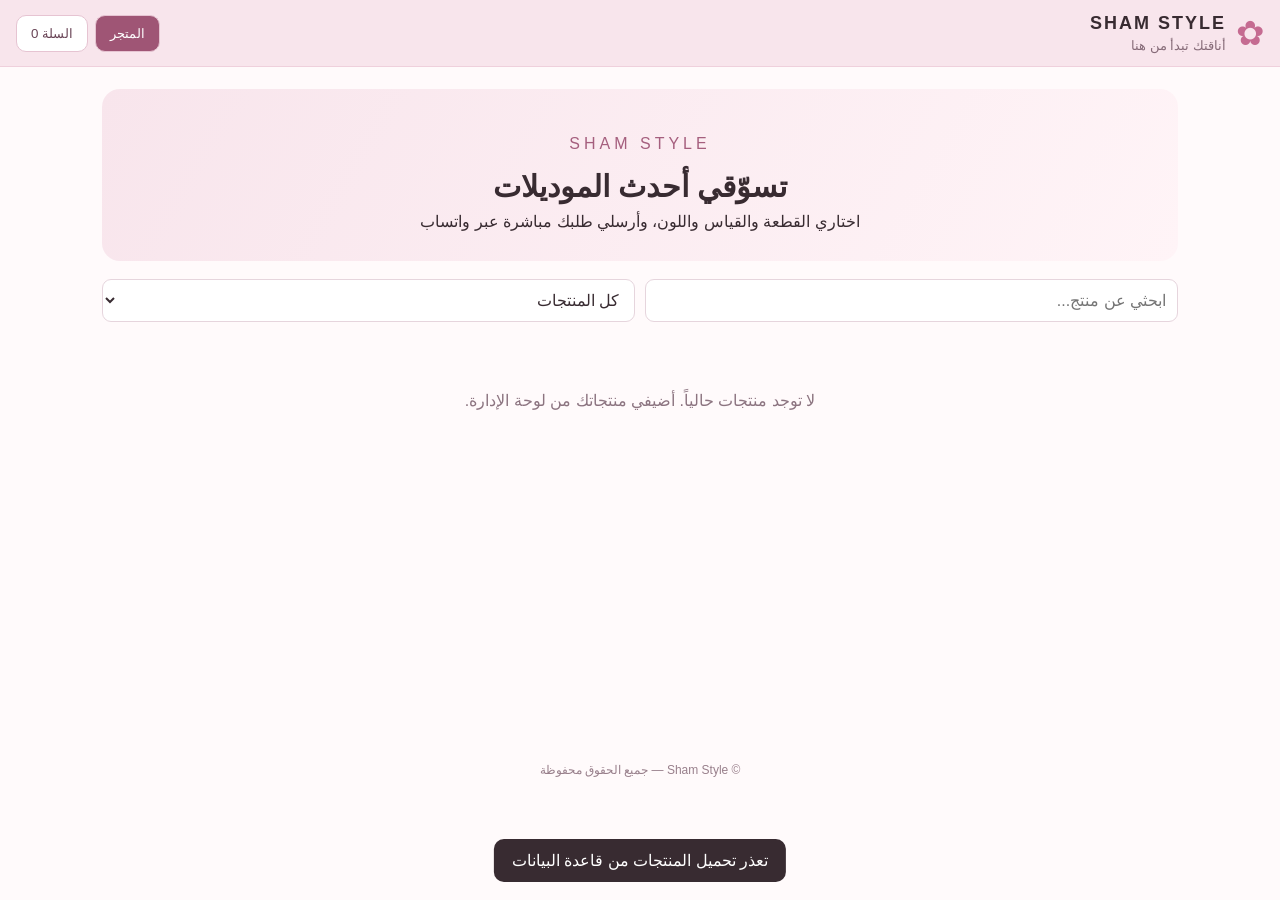
<file: index.html>
<!doctype html>
<html lang="ar" dir="rtl">
<head>
  <meta charset="UTF-8">
  <meta name="viewport" content="width=device-width, initial-scale=1">
  <meta name="theme-color" content="#f7dce7">
  <title>Sham Style | شام ستايل</title>
  <link rel="stylesheet" href="style.css">
</head>
<body>

<header class="top">
  <div class="brand">
    <span class="flower">✿</span>
    <div>
      <b>SHAM STYLE</b>
      <small>أناقتك تبدأ من هنا</small>
    </div>
  </div>
  <nav>
    <button class="navbtn active" data-view="shop">المتجر</button>
    <button class="navbtn" data-view="cart">السلة <span id="cartCount">0</span></button>
  </nav>
</header>

<main>
  <section id="shopView" class="view">
    <div class="hero">
      <p>SHAM STYLE</p>
      <h1>تسوّقي أحدث الموديلات</h1>
      <span>اختاري القطعة والقياس واللون، وأرسلي طلبك مباشرة عبر واتساب</span>
    </div>

    <div class="toolbar">
      <input id="search" placeholder="ابحثي عن منتج...">
      <select id="categoryFilter">
        <option value="">كل المنتجات</option>
      </select>
    </div>

    <div id="products" class="products"></div>

    <p id="emptyShop" class="empty" hidden>
      لا توجد منتجات حالياً. أضيفي منتجاتك من لوحة الإدارة.
    </p>
  </section>

  <section id="productDetailsView" class="view" hidden>
    <button type="button" id="backToShop" class="light">رجوع للمتجر</button>
    <div id="productDetails"></div>
  </section>

  <section id="cartView" class="view" hidden>
    <h1>سلة التسوق</h1>
    <div id="cartItems"></div>

    <div class="checkout">
      <h2>بيانات التوصيل</h2>

      <div class="formgrid">
        <label>الاسم الكامل
          <input id="customerName" placeholder="الاسم">
        </label>

        <label>رقم الهاتف
          <input id="customerPhone" inputmode="tel" placeholder="09xxxxxxxx">
        </label>

        <label>المحافظة
          <select id="governorate">
            <option value="">اختاري المحافظة</option>
            <option value="دمشق">دمشق</option>
            <option value="حلب">حلب</option>
            <option value="إدلب">إدلب</option>
            <option value="طرطوس">طرطوس</option>
            <option value="اللاذقية">اللاذقية</option>
            <option value="حماة">حماة</option>
            <option value="حمص">حمص</option>
            <option value="السويداء">السويداء</option>
            <option value="درعا">درعا</option>
          </select>
        </label>

        <label>طريقة التوصيل
          <select id="delivery">
            <option value="">اختاري طريقة التوصيل</option>
            <option value="قدَموس">قدَموس</option>
            <option value="مسارات والهرم">مسارات والهرم</option>
            <option value="توصيل ضمن دمشق">توصيل ضمن دمشق</option>
          </select>
        </label>

        <label class="wide">الفرع
          <select id="branchAddress">
            <option value="">اختاري الفرع بعد اختيار طريقة التوصيل</option>
          </select>
        </label>

        <label class="wide">العنوان بالتفصيل
          <input id="customerAddress" placeholder="المنطقة والشارع وأقرب نقطة دالة">
        </label>

        <label class="wide">ملاحظات إضافية
          <textarea id="notes" rows="2"></textarea>
        </label>
      </div>

      <div class="total">
        المجموع: <strong id="cartTotal">0</strong> ل.س
      </div>

      <button id="sendOrder" class="primary full">
        إرسال الطلب عبر واتساب
      </button>

      <small class="hint">
        ستظهر تفاصيل المنتجات والقياسات والألوان وروابط الصور ضمن رسالة الطلب.
      </small>
    </div>
  </section>

  <section id="adminView" class="view" hidden>
    <div class="adminhead">
      <div>
        <h1>لوحة إدارة شام ستايل</h1>
        <p>إضافة المنتجات وتعديلها وإدارة الخيارات.</p>
      </div>
      <button id="logoutAdmin" class="light">إغلاق الإدارة</button>
    </div>

    <form id="productForm" class="panel">
      <h2 id="formTitle">إضافة منتج جديد</h2>
      <input type="hidden" id="editId">

      <div class="formgrid">
        <label>اسم المنتج
          <input id="pName" required placeholder="اسم المنتج">
        </label>

        <label>السعر (ل.س)
          <input id="pPrice" type="number" min="0" required>
        </label>

        <label>التصنيف
          <input id="pCategory" placeholder="ملابس / بيجامات">
        </label>

        <label>رابط صورة المنتج
          <input id="pImage" type="url" placeholder="https://...">
        </label>

        <label class="wide">اختاري حتى 5 صور من جهازك
          <input id="pFile" type="file" accept="image/*" multiple>
        </label>

        <label class="wide">القياسات — كل قياس بسطر منفصل
          <textarea id="pSizes" rows="3" placeholder="S&#10;M&#10;L&#10;XL&#10;XXL"></textarea>
        </label>

        <label class="wide">الألوان — كل لون بسطر منفصل
          <textarea id="pColors" rows="3" placeholder="أسود&#10;زيتي&#10;خمري"></textarea>
        </label>

        <label class="wide">وصف المنتج
          <textarea id="pDescription" rows="2"></textarea>
        </label>
      </div>

      <div class="actions">
        <button class="primary" type="submit">حفظ المنتج</button>
        <button class="light" type="button" id="cancelEdit">إلغاء</button>
      </div>

      <p class="hint">
        يمكنك اختيار حتى 5 صور للمنتج. ستظهر الصورة الأولى في واجهة المتجر وباقي الصور داخل تفاصيل المنتج.
      </p>
    </form>

    <h2>المنتجات الحالية</h2>
    <div id="adminProducts" class="adminlist"></div>
  </section>
</main>

<footer>© Sham Style — جميع الحقوق محفوظة</footer>

<div id="toast" class="toast" aria-live="polite"></div>

<script src="config.js"></script>
<script src="app.js?v=3"></script>
<script src="product-link.js"></script>
</body>
</html>
</file>
<file: style.css>
* {
  box-sizing: border-box;
}

body {
  margin: 0;
  background: #fffafb;
  color: #382b31;
  font-family: Arial, Tahoma, sans-serif;
  direction: rtl;
}

.top {
  background: #f8e5ec;
  border-bottom: 1px solid #efd0dc;
  padding: 13px 16px;
  display: flex;
  align-items: center;
  justify-content: space-between;
  gap: 14px;
  flex-wrap: wrap;
}

.brand {
  display: flex;
  align-items: center;
  gap: 10px;
}

.brand b {
  letter-spacing: 2px;
  font-size: 18px;
}

.brand small {
  display: block;
  color: #866b78;
  margin-top: 4px;
}

.flower {
  font-size: 34px;
  color: #c56b91;
}

nav {
  display: flex;
  gap: 7px;
}

.navbtn,
.light {
  border: 1px solid #e6c4d2;
  background: #fff;
  color: #694456;
  border-radius: 10px;
  padding: 10px 14px;
  cursor: pointer;
}

.navbtn.active {
  background: #9f5575;
  color: white;
}

main {
  max-width: 1100px;
  margin: 22px auto;
  padding: 0 12px;
  min-height: 70vh;
}

.hero {
  background: linear-gradient(120deg, #f8e5ec, #fff4f7);
  padding: 30px 20px;
  border-radius: 18px;
  text-align: center;
  margin-bottom: 18px;
}

.hero p {
  letter-spacing: 4px;
  color: #a55f7e;
}

.hero h1 {
  margin: 8px 0;
  font-size: 30px;
}

.toolbar {
  display: flex;
  gap: 10px;
  margin: 18px 0;
}

/* شبكة المنتجات المتدرجة */
.products {
  display: block;
  column-count: 2;
  column-gap: 11px;
  width: 100%;
}

.product {
  display: inline-block;
  width: 100%;
  margin: 0 0 11px;
  padding: 7px;
  background: #fff;
  border: 1px solid #f0dfe6;
  border-radius: 13px;
  box-shadow: 0 3px 13px #6e40500b;
  overflow: hidden;
  break-inside: avoid;
  -webkit-column-break-inside: avoid;
}

.product-open {
  display: block;
  width: 100%;
  padding: 0;
  border: 0;
  background: transparent;
  color: inherit;
  text-align: right;
  cursor: pointer;
  font: inherit;
}

.product img {
  display: block;
  width: 100%;
  height: auto;
  max-height: 350px;
  object-fit: cover;
  border-radius: 9px;
  background: #f8f0f3;
}

.product h3 {
  font-size: 14px;
  line-height: 1.5;
  margin: 9px 3px 5px;
  min-height: 0;
}

.price {
  color: #a34f75;
  font-weight: bold;
  font-size: 15px;
}

.product .price {
  margin: 5px 3px;
}

.details-hint {
  display: block;
  color: #8f7180;
  font-size: 12px;
  margin: 7px 3px 4px;
}

/* صفحة تفاصيل المنتج */
#productDetailsView {
  max-width: 700px;
  margin: 0 auto;
}

#backToShop {
  margin-bottom: 12px;
}

#productDetails {
  width: 100%;
}

.product-detail {
  display: block;
  width: 100%;
  background: white;
  border: 1px solid #f0dfe6;
  border-radius: 17px;
  overflow: hidden;
  box-shadow: 0 5px 18px #6e40500b;
}

.detail-photo-wrap {
  width: 100%;
  background: #fff7fa;
  text-align: center;
}

.detail-image {
  display: block;
  width: 100%;
  height: min(68vh, 570px);
  object-fit: contain;
  background: #fff7fa;
}

/* معرض صور المنتج */
.detail-photo-wrap {
  padding: 8px;
}

.detail-image {
  width: 100%;
  height: min(42vh, 380px);
  min-height: 220px;
  object-fit: contain;
  border-radius: 12px;
}

.detail-thumbnails {
  display: flex;
  flex-direction: row;
  justify-content: center;
  gap: 9px;
  padding: 12px 4px;
  overflow-x: auto;
}

.detail-thumb {
  flex: 0 0 68px;
  width: 68px;
  height: 82px;
  padding: 3px;
  border: 1px solid #ead5df;
  border-radius: 9px;
  background: white;
  overflow: hidden;
  cursor: pointer;
}

.detail-thumb img {
  display: block;
  width: 100%;
  height: 100%;
  object-fit: contain;
}

.detail-thumb.selected {
  border: 2px solid #a65378;
  background: #f9e7ef;
}

@media (max-width: 600px) {
  .detail-image {
    height: 36vh;
    min-height: 210px;
    max-height: 340px;
  }

  .detail-info {
    padding: 12px;
  }

  .choice-section {
    margin-top: 14px;
    padding-top: 10px;
  }
}

.detail-info {
  padding: 18px;
}

.detail-info h2 {
  font-size: 22px;
  margin: 0 0 9px;
  line-height: 1.6;
}

.detail-price {
  font-size: 23px;
  margin: 5px 0 14px;
}

.detail-description {
  color: #765c68;
  font-size: 14px;
  line-height: 1.9;
  white-space: pre-wrap;
  margin: 10px 0 18px;
}

.choice-section {
  margin-top: 22px;
  padding-top: 15px;
  border-top: 1px solid #f2e3e9;
}

.choice-section h3 {
  color: #533746;
  font-size: 16px;
  margin: 0 0 12px;
}

.choice-options {
  display: flex;
  flex-wrap: wrap;
  gap: 9px;
}

.choice-btn {
  border: 1px solid #e8d5de;
  background: #fff;
  color: #654657;
  border-radius: 10px;
  padding: 11px 16px;
  min-width: 48px;
  font: inherit;
  font-size: 14px;
  cursor: pointer;
  transition: .15s ease;
}

.choice-btn.selected {
  border: 2px solid #a65378;
  background: #f9e7ef;
  color: #963f68;
  font-weight: bold;
  box-shadow: 0 2px 7px #a6537820;
}

.size-options .choice-btn {
  min-width: 65px;
}

.selected-label {
  font-size: 12px;
  color: #a65378;
  margin-top: 9px;
  min-height: 18px;
}

.detail-cart-btn {
  margin-top: 24px;
  min-height: 49px;
  font-size: 16px;
}

/* الأزرار والحقول */
.primary {
  background: #a65378;
  color: #fff;
  border: 0;
  border-radius: 11px;
  padding: 12px 17px;
  cursor: pointer;
  font-weight: bold;
  font-family: inherit;
}

.primary:disabled {
  opacity: .45;
}

.full {
  width: 100%;
  margin-top: 12px;
}

input,
select,
textarea {
  width: 100%;
  padding: 11px;
  border: 1px solid #e6d5dd;
  border-radius: 9px;
  background: #fff;
  font: inherit;
  color: #382b31;
}

label {
  display: block;
  font-size: 13px;
  color: #765c68;
}

label input,
label select,
label textarea {
  display: block;
  margin-top: 6px;
}

.formgrid {
  display: grid;
  grid-template-columns: repeat(2, minmax(0, 1fr));
  gap: 12px;
}

.wide {
  grid-column: 1 / -1;
}

/* السلة والتوصيل */
.checkout {
  background: white;
  border: 1px solid #f0dfe6;
  border-radius: 15px;
  padding: 14px;
  margin-top: 22px;
  box-shadow: 0 5px 18px #6e40500b;
}

.total {
  font-size: 18px;
  margin-top: 16px;
}

.total strong {
  color: #a65378;
}

.cartrow {
  display: flex;
  gap: 12px;
  align-items: center;
  padding: 12px;
  border-bottom: 1px solid #f0e3e9;
}

.cartrow img {
  width: 75px;
  height: 85px;
  object-fit: cover;
  border-radius: 8px;
}

.cartrow .grow {
  flex: 1;
  min-width: 0;
}

.remove {
  border: 0;
  background: #faedf2;
  color: #9d456c;
  padding: 8px;
  border-radius: 8px;
  cursor: pointer;
}

/* الإدارة */
.adminhead,
.actions {
  display: flex;
  justify-content: space-between;
  align-items: center;
  gap: 10px;
  flex-wrap: wrap;
}

.panel {
  background: white;
  border: 1px solid #f0dfe6;
  border-radius: 15px;
  padding: 14px;
  box-shadow: 0 5px 18px #6e40500b;
  margin: 18px 0;
}

.adminlist {
  display: grid;
  gap: 10px;
}

.adminitem {
  display: flex;
  align-items: center;
  gap: 12px;
  background: white;
  border: 1px solid #f0dfe6;
  border-radius: 15px;
  padding: 14px;
}

.adminitem img {
  width: 65px;
  height: 70px;
  object-fit: cover;
  border-radius: 8px;
}

.adminitem .grow {
  flex: 1;
  min-width: 0;
}

.empty {
  text-align: center;
  padding: 35px;
  color: #8c7480;
}

footer {
  text-align: center;
  padding: 22px;
  color: #987f8b;
  font-size: 12px;
}

.toast {
  position: fixed;
  bottom: 18px;
  left: 50%;
  transform: translateX(-50%);
  background: #382b31;
  color: white;
  padding: 12px 18px;
  border-radius: 10px;
  display: none;
  max-width: 90%;
  z-index: 9999;
}

/* تصميم الموبايل */
@media (max-width: 600px) {
  main {
    margin: 13px auto;
    padding: 0 9px;
  }

  .hero {
    padding: 22px 13px;
  }

  .hero h1 {
    font-size: 23px;
  }

  .hero p {
    letter-spacing: 2px;
  }

  .products {
    column-count: 2;
    column-gap: 8px;
  }

  .product {
    padding: 5px;
    margin-bottom: 8px;
    border-radius: 11px;
  }

  .product img {
    max-height: none;
    border-radius: 8px;
  }

  .product h3 {
    font-size: 13px;
    margin: 7px 2px 4px;
  }

  .product .price {
    font-size: 13px;
  }

  .details-hint {
    font-size: 10px;
  }

  .detail-image {
  width: 100%;
  height: 28vh;
  min-height: 150px;
  max-height: 220px;
  object-fit: contain;
  }

  .detail-info {
    padding: 15px 13px 20px;
  }

  .detail-info h2 {
    font-size: 19px;
  }

  .detail-price {
    font-size: 21px;
  }

  .choice-btn {
    padding: 10px 13px;
    font-size: 13px;
  }

  .formgrid {
    grid-template-columns: 1fr;
  }

  .wide {
    grid-column: auto;
  }

  .toolbar {
    flex-direction: column;
  }

  .top {
    justify-content: center;
  }

  nav {
    width: 100%;
    justify-content: center;
  }

  .navbtn {
    padding: 9px 11px;
    font-size: 13px;
  }

  .cartrow {
    gap: 8px;
  }

  .cartrow img {
    width: 65px;
    height: 75px;
  }

  .adminitem {
    flex-wrap: wrap;
  }
}

@media (max-width: 350px) {
  .products {
    column-gap: 6px;
  }

  .product h3 {
    font-size: 12px;
  }

  .choice-btn {
    padding: 9px 10px;
  }
  }
</file>
